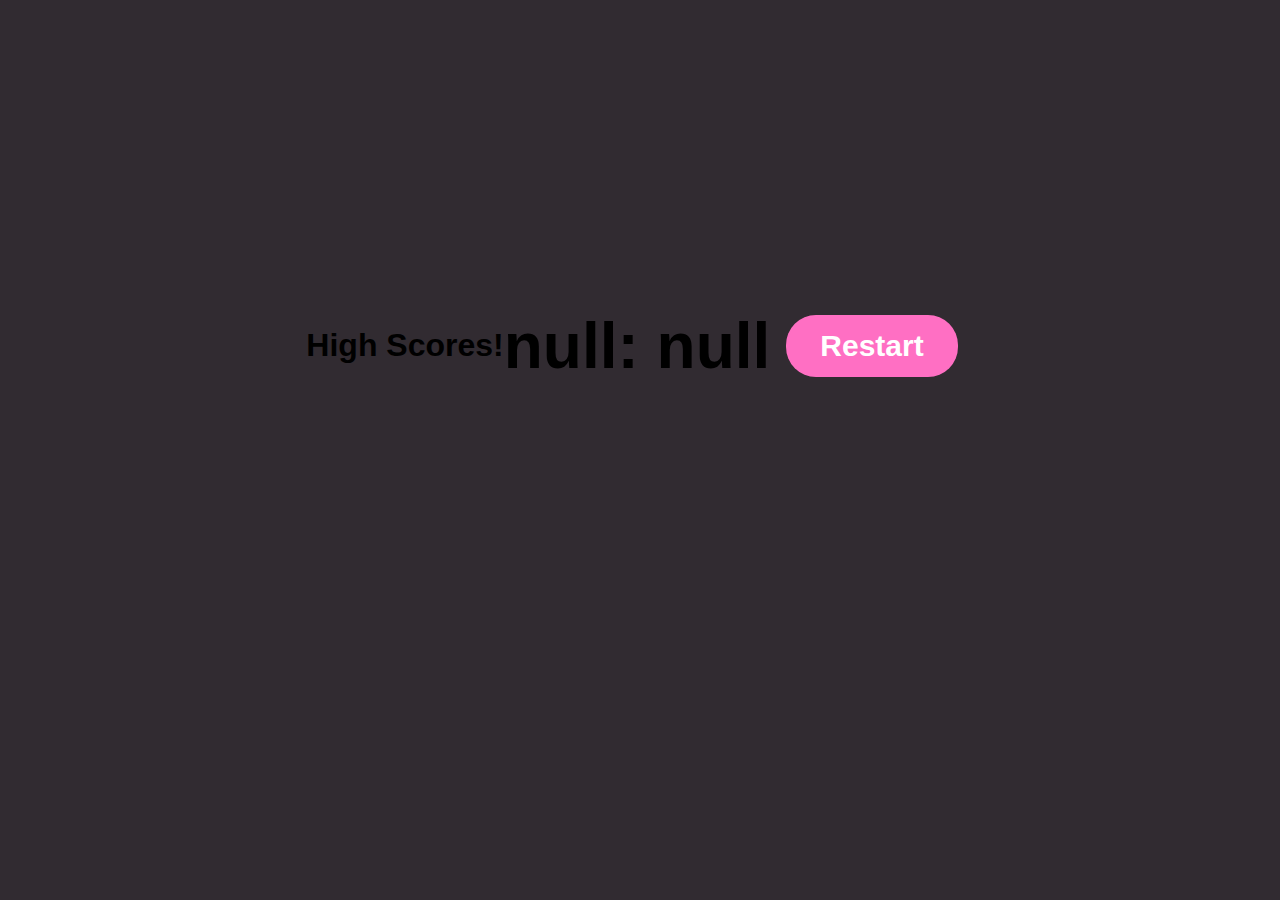
<file: high-scores.html>
<!DOCTYPE html>
<html lang="en">
<head>
    <meta charset="UTF-8">
    <meta http-equiv="X-UA-Compatible" content="IE=edge">
    <meta name="viewport" content="width=device-width, initial-scale=1.0">
    <title>Document</title>
    <link rel="stylesheet" href="./Assets/css/style.css">
</head>
<body>
    <h1>High Scores!</h1>
    <h1 id="scores"></h1>

    <div class="card-footer">
        <a href="./index.html" class="btn">Restart</a>
    </div>

    <script src="./Assets/js/script.js"></script>
    <script src="./Assets/js/high-scores.js"></script>
</body>
</html>
</file>
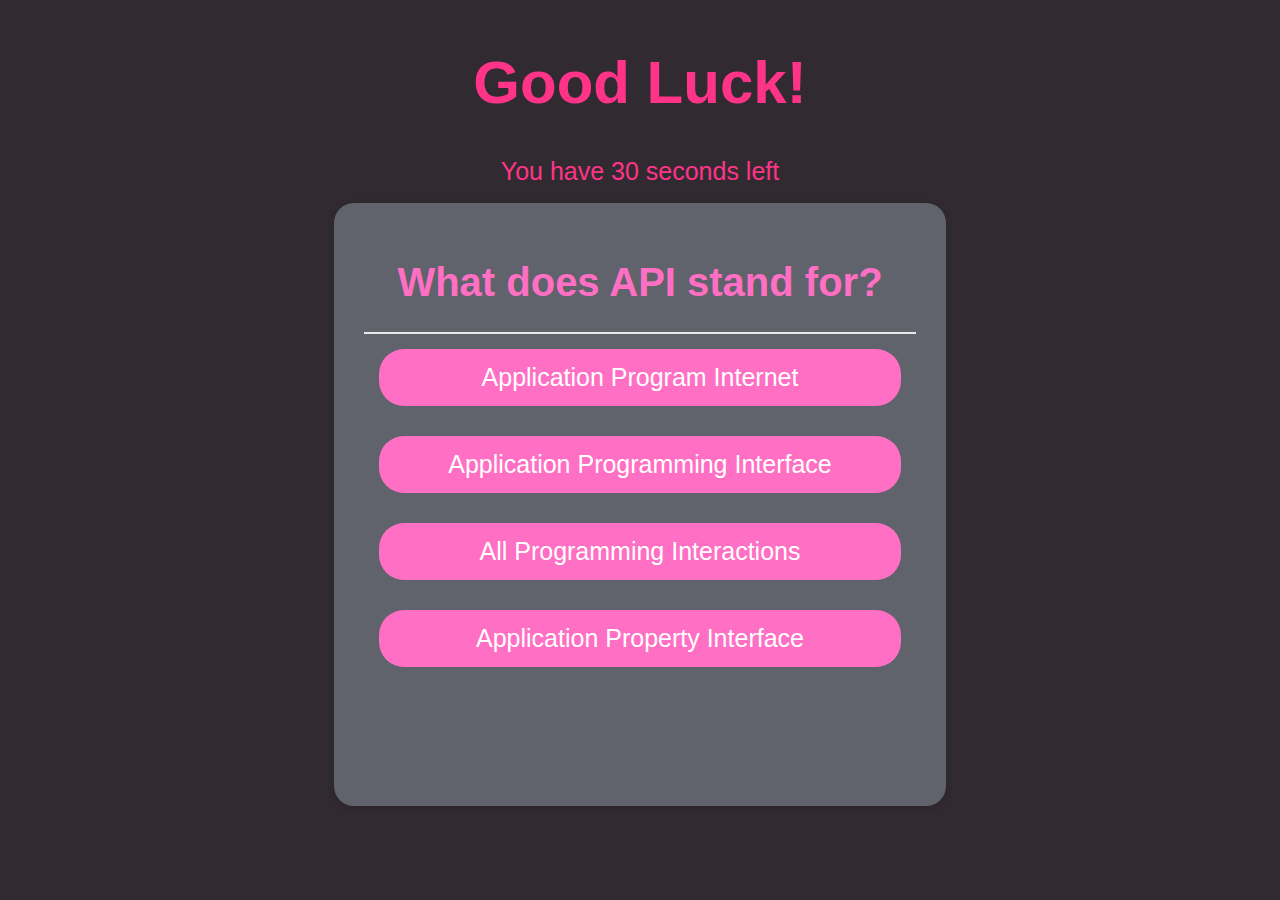
<file: quiz.html>
<!DOCTYPE html>
<html lang="en">
<head>
    <meta charset="UTF-8">
    <meta http-equiv="X-UA-Compatible" content="IE=edge">
    <meta name="viewport" content="width=device-width, initial-scale=1.0">
    <!-- Link to CSS style sheet -->
    <link rel="stylesheet" href="./Assets/css/style.css">
    <title>Coding Quiz</title>
</head>
<body>
    <div class="wrapper">
        <header>
            <h1>Good Luck!</h1>
            <!-- Displays the amount of time left for the quiz -->
            <h1 class="timer">You have 30 seconds left</h1>
        </header>
        <!-- Box that houses questions and answer options -->
        <div class="card">
            <!-- Questions go here -->
            <div class="card-header" id="question"></div>
            <!-- Answer options go here -->
            <div class="options"></div>
            <!-- Restart and scores link buttons hidden until initials are submitted -->
            <div class="card-footer">
                <a href="./index.html" class="btn hideDiv1">Play Again?</a>
                <a href="./scores.html" class="btn hideDiv2">High Scores</a>
            </div>
        </div>
    </div>
    <!-- Link to quiz JS -->
    <script src="./Assets/js/script.js"></script>
</body>
</html>
</file>
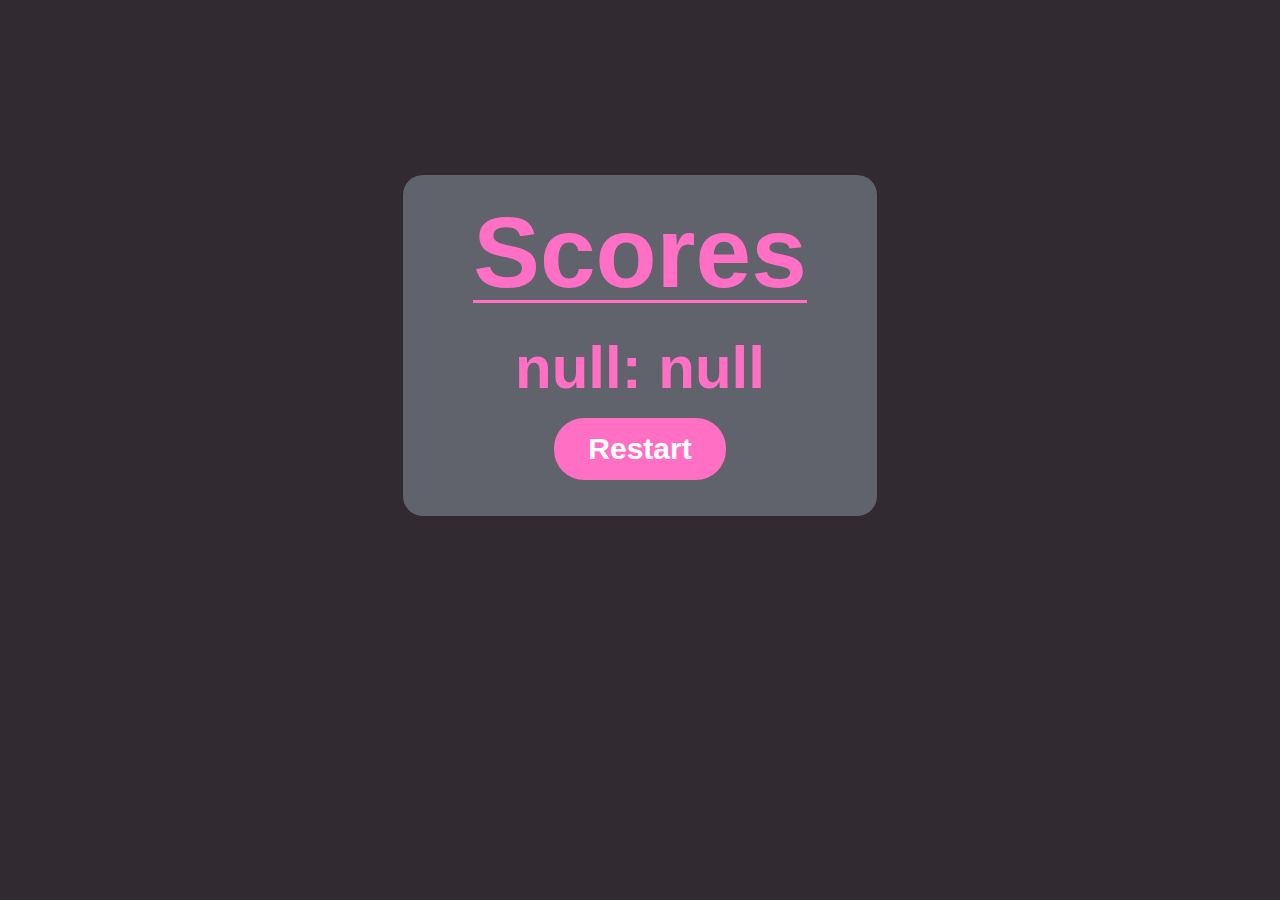
<file: scores.html>
<!DOCTYPE html>
<html lang="en">
    <head>
        <meta charset="UTF-8">
        <meta http-equiv="X-UA-Compatible" content="IE=edge">
        <meta name="viewport" content="width=device-width, initial-scale=1.0">
        <title>Document</title>
        <!-- Link to CSS style sheet -->
        <link rel="stylesheet" href="./Assets/css/style.css">
    </head>
    <body>
        <!-- Give div class "scoresBox" to make box that houses initials, score, and restart button. -->
        <div class="scoresBox">
            <h1 id="title">Scores</h1>
            <div class="card-footer">
                <!-- Link to restart quiz -->
                <a href="./index.html" class="btn">Restart</a>
            </div>
        </div>
        <!-- Link to JS file that controls score functionality -->
        <script src="./Assets/js/scores.js"></script>
    </body>
</html>
</file>
<file: Assets/css/style.css>
* {
  font-family: 'Century Gothic', 'Malgun Gothic', 'Lucida Console', 'Lucida Sans', Arial, Helvetica, sans-serif;
}

html,
body,
.wrapper {
  background-color: rgb(49, 43, 49);
}

body {
  display: flex;
  justify-content: center;
  align-items: center;
  min-height: 75vh;
}

header {
  font-size: 30px;
  text-align: center;
  color: hsl(335, 100%, 60%);
}

.timer {
  font-size: 25px;
  font-weight: lighter;
}

.card {
  background-color: hsl(230, 6%, 40%);
  border-radius: 20px;
  box-shadow: rgba(0, 0, 0, 0.15) 0px 2px 8px 0px;
  color: rgb(255, 111, 195);
  font-size: 20px;
  padding: 30px;
  text-align: center;
}

.card-header::after {
  content: " ";
  display: block;
  width: 100%;
  background: #e7e9eb;
  height: 2px;
}

.card-body {
  min-height: 100px;
}

.btn {
  background-color: rgb(255, 111, 195);
  border-radius: 30px;
  color: hsl(0, 0%, 100%);
  display: inline-block;
  font-size: 30px;
  font-weight: bold;
  margin: 16px;
  padding: 14px 34px;
  text-decoration: none;
  cursor: pointer;
}

button {
  border: none;
  background-color: rgb(255, 111, 195);
  border-radius: 25px;
  color: hsl(0, 0%, 100%);
  font-size: 25px;
  margin: 15px;
  padding: 14px 30px;
  cursor: pointer;
}

/* Makes buttons hover so user knows the button is "live" */
button:hover, .btn:hover, input[type=submit]:hover {
  box-shadow: inset 0px 0px 15px rgb(170, 14, 131);
  transform: scale(1.1);
}

.options {
  display: flex;
  flex-direction: column;
}

.inputBox {
  border: none;
  background-color: rgb(255, 255, 255);
  color: hsl(0, 0%, 0%);
  font-size: 30px;
  margin: 15px;
  padding: 14px 30px;
  cursor: pointer;
}

input {
  border: none;
  background-color: rgb(255, 111, 195);
  border-radius: 25px;
  color: hsl(0, 0%, 100%);
  font-size: 35px;
  margin: 15px;
  padding: 14px 30px;
  cursor: pointer;
}

.card-footer {
  text-align: center;
}

/* Hides Restart and Score buttons until removed when initials are submitted */
.hideDiv1, .hideDiv2 {
  visibility: hidden;
}

#title {
  font-size: 100px;
  margin: 0;
}

h3 {
  font-size: 60px;
  margin: 10px 0 0;
}

h3::before {
  content: " ";
  display: block;
  width: 100%;
  background: rgb(255, 111, 195);
  height: 3px;
  margin-top: -20px;
  margin-bottom: 30px;
}

h3, #title {
  color: rgb(255, 111, 195);
  text-align: center;
}

.scoresBox {
  background-color: hsl(230, 6%, 40%);
  border-radius: 20px;
  padding: 20px 70px;
  display: flex;
  flex-direction: column;
}
</file>
